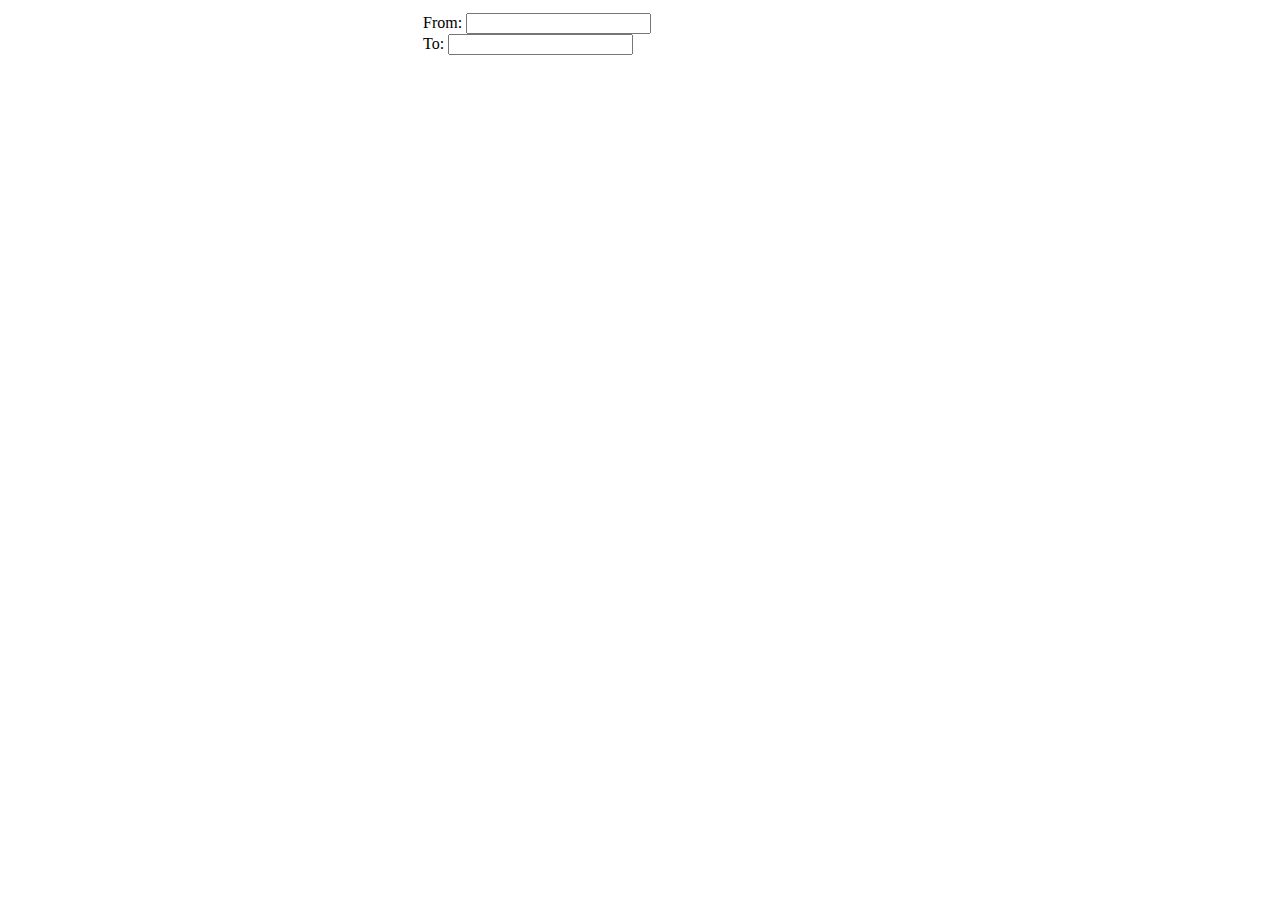
<file: index.html>
<!DOCTYPE HTML>
<html>
<head>
   <link rel="stylesheet" type="text/css" href="index.css"></link>
   <script type="text/javascript" src="index.js"></script>
   <script type="text/javascript" src="http://maps.google.com/maps/api/js?sensor=false"></script>
</head>
<body>

<ul class="mas">
	<li><div id="map"></div></li>
	<li><div id="search">
		From: <input type="text"></input><br>
		To: <input type="text"></input>
	</div></li>
<ul>

<script>load();</script>
</body>

</html>
</file>
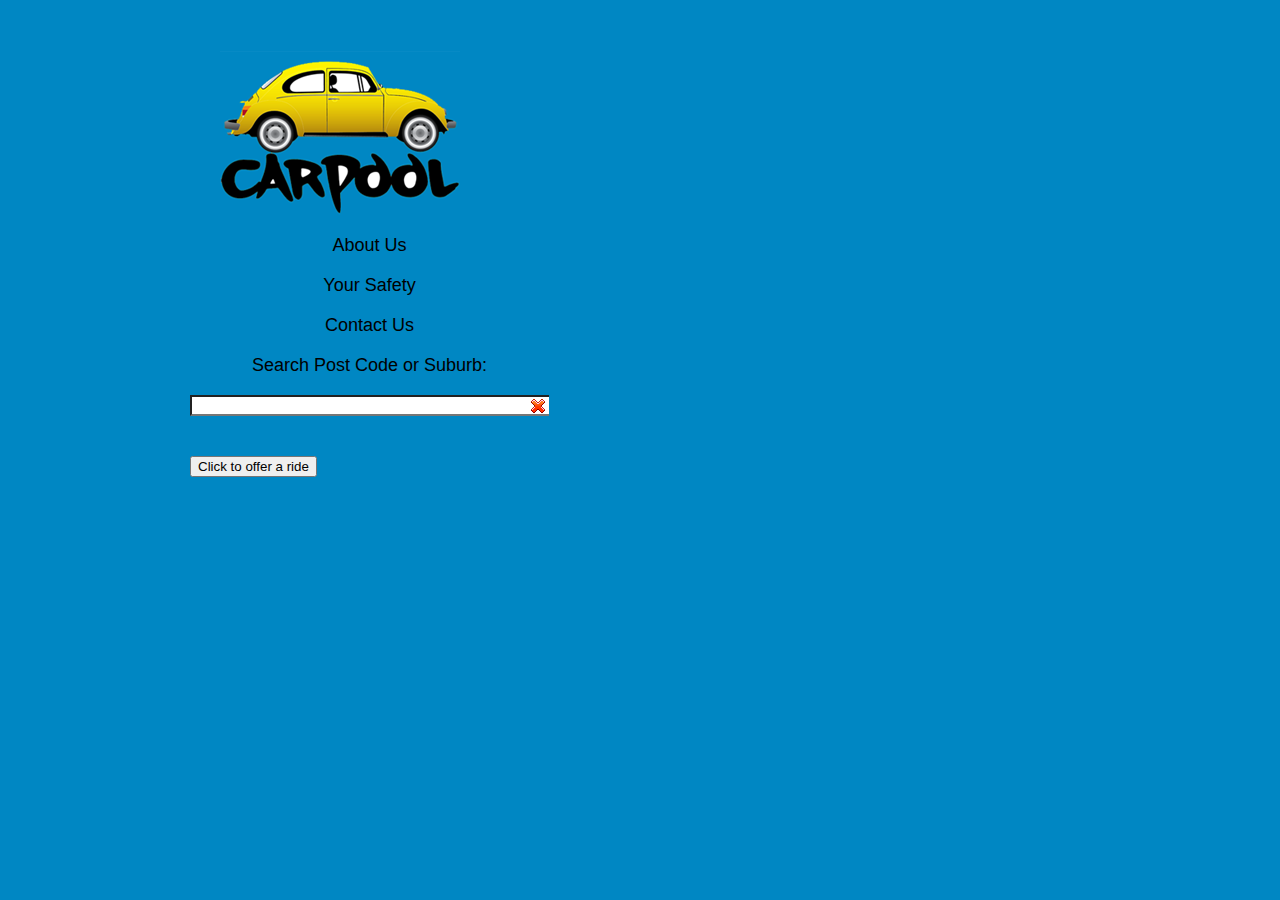
<file: server/WebContent/index.html>
<!DOCTYPE HTML>
<html>
<head>
	<link rel="stylesheet" type="text/css" href="index.css"></link>
	<link rel="stylesheet" type="text/css" href="buttons.css"></link>
	<link type="text/css" href="css/smoothness/jquery-ui-1.8.5.custom.css" rel="stylesheet" />
	
	<script type="text/javascript" src="js/jquery-1.4.2.js"></script>
	<script type="text/javascript" src="js/jquery-ui-1.8.5.custom.min.js"></script>
	<script type="text/javascript" src="js/jquery.form.js"></script>
	<script type="text/javascript" src="http://maps.google.com/maps/api/js?sensor=false"></script>
	<script type="text/javascript" src="index.js"></script>
	<script type="text/javaScript" src="http://j.maxmind.com/app/geoip.js"></script>
</head>
    <body>
		<div id="container">
			<div id="menuAndMap">
        <div id="menu"> 
        	<table width="300px" cellspacing="0px" cellpadding="0px" border="0" align="center" >
            <tr> <td width="300px" height="195px"><a href="index.html"><img src="images/logo.png" height="195" width="300" align="top" style="border-style: none" alt="CarPool Logo" /></a></td> </tr>
            <tr> <td width="300px" height="40px" align="center" > <a href="todo.html" style="text-decoration:none; color:#000;"> About Us </a> </td> </tr>
            <tr> <td width="300px" height="40px" align="center" > <a href="todo.html" style="text-decoration:none; color:#000;"> Your Safety </a> </td> </tr>  
            <tr> <td width="300px" height="40px" align="center" > <a href="todo.html" style="text-decoration:none; color:#000;"> Contact Us </a> </td> </tr>
            <tr> <td width="300px" height="40px" align="center" > Search Post Code or Suburb: </td> </tr>
            <tr> <td width="300px" height="40px" align="center" > <input type="text" id="from" class="invalid" onKeyUp="validate('address',this);search(this.value);" size="40px"></input> </td> </tr>
    			</table>
        </div>
        	<div id="map"> </div>   
        <div style="clear:both"> </div>
      </div>
      <div id="table">
      	<div id="searchCars">
					<button type="button" onClick="$('#addCar').slideDown();$('#searchCars').slideUp();">Click to offer a ride</button>
					<div id="res"></div>
				</div>
        <div id="addCar" title="Enter Trip" style="display:none; ">
          <form id="tripForm" action="SaveAddressServlet" method="post">
          	<table width="800px" cellspacing="5px" cellpadding="0px" border="0" align="left">
              <tr> <td width="285px" height="26px" align="center"> ETA City:  </td> <td> <input type="text" name="etaCity" size="15%"> </td> </tr>
              <tr> <td width="285px" height="26px" align="center"> ETA Home:  </td> <td> <input type="text" name="etcHome" size="15%"> </td> </tr> 
              <tr> <td width="285px" height="26px" align="center"> Contact Name:</td> <td> <input type="text" name="contactName" size="50%"> </td></tr> 
              <tr> <td width="285px" height="26px" align="center"> Email:  			</td> <td> <input type="text" name="email" size="50%"> </td> </tr>
              <tr> <td width="285px" height="26px" align="center"> Phone: 			</td> <td> <input type="text" name="phone" size="50%"> </td> </tr>
              <tr> <td width="285px" height="26px" align="center"> Rego/Licence:</td> <td> <input type="text" name="rego" size="15%"> </td> </tr>
            </table>
            <button type="submit">Submit</button> <button type="button" onClick="$('#searchCars').slideDown();$('#addCar').slideUp();">Cancel</button>       
           </form>
				</div>
   		</div>
    </div>
    
<script type="text/javascript">
	// bind 'tripForm' and provide a simple callback function 
	$('#tripForm').ajaxForm(function() { 
		alert("Thank you for your comment!"); 
		$('#searchCars').slideDown();
		$('#addCar').slideUp();
	});
	
	load();
	
	search ($("#from").value);
</script>
</body>

</html>
</file>
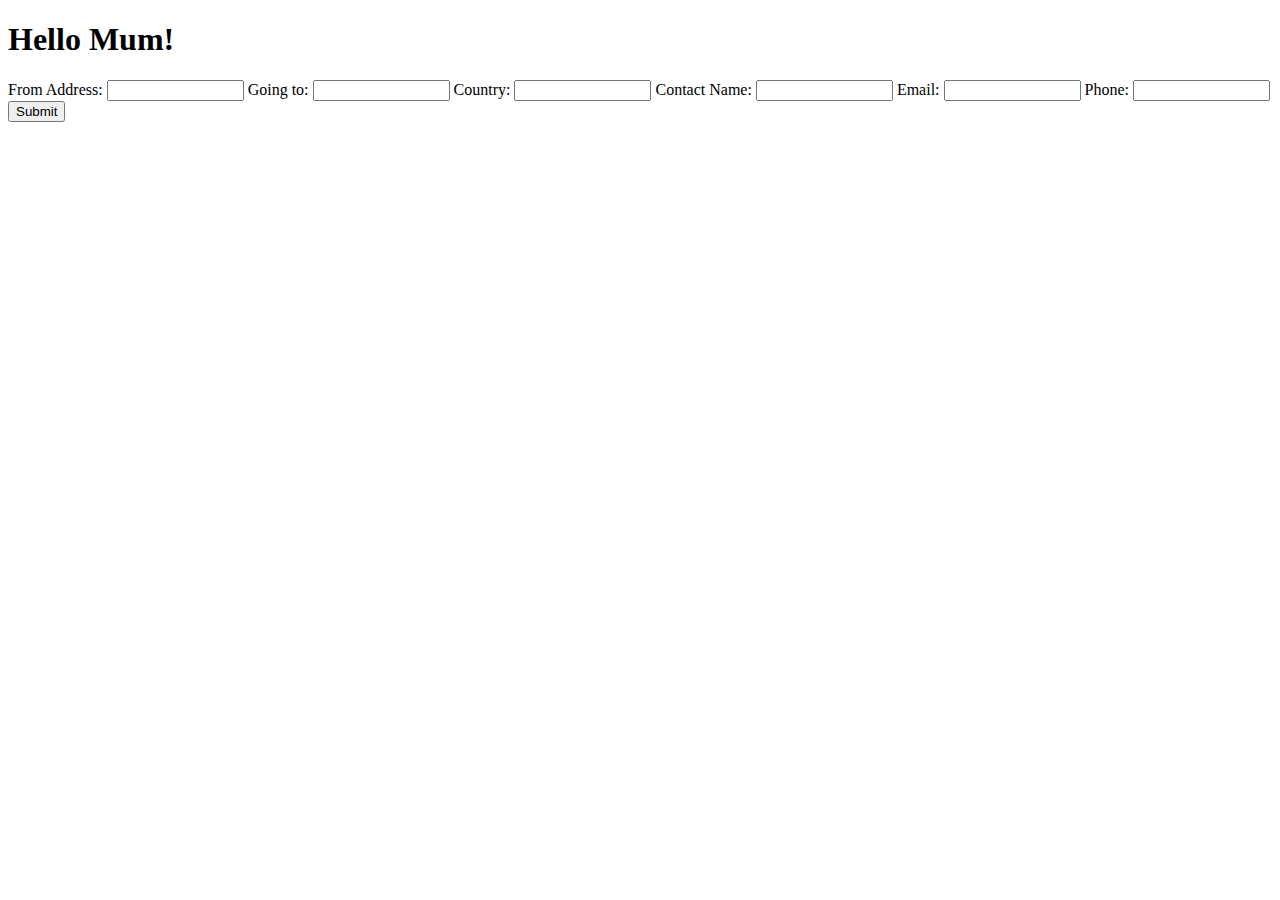
<file: server/WebContent/CarPoolPage.html>
<!DOCTYPE HTML PUBLIC "-//W3C//DTD HTML 4.01 Transitional//EN"
   "http://www.w3.org/TR/html4/loose.dtd">

<html>
    <head>
        <meta http-equiv="Content-Type" content="text/html; charset=UTF-8">
        <title>JSP Page</title>
    </head>
    <body>
        <h1>Hello Mum!</h1>

        <form action="SaveAddressServlet" method="post">
            From Address: <input type="text" name="from" size="14">
            Going to: <input type="text" name="to" size="14">
            Country: <input type="text" name="country" size="14">
            Contact Name: <input type="text" name="contactName" size="14">
            Email: <input type="text" name="email" size="14">
            Phone: <input type="text" name="phone" size="14">
                    
            <input type="submit">
        </form>
    </body>
</html>
</file>
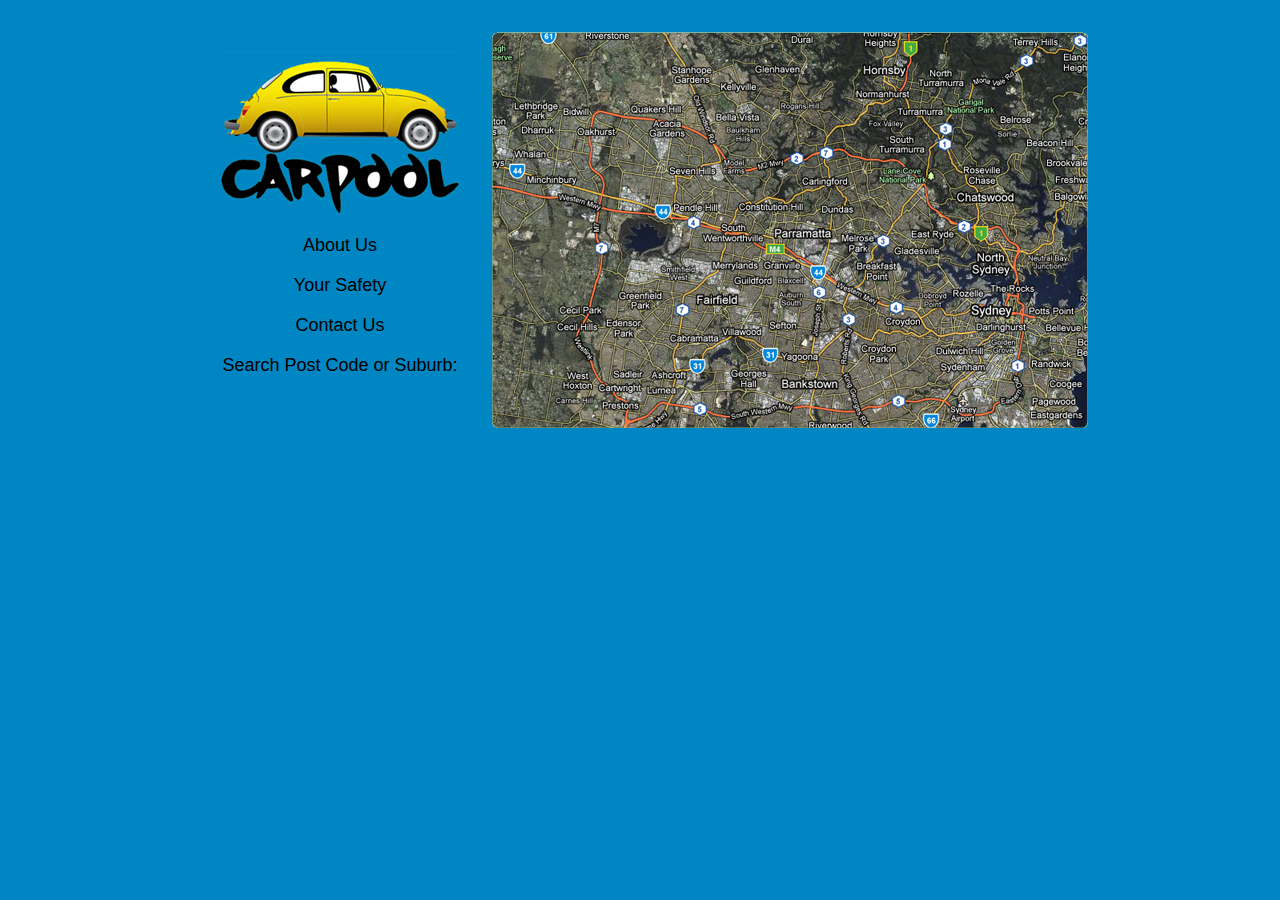
<file: server/WebContent/CarPoolPage_nate.html>
<!DOCTYPE HTML PUBLIC "-//W3C//DTD HTML 4.01 Transitional//EN"
   "http://www.w3.org/TR/html4/loose.dtd">

<html>
    <head>
    	<link href="carpool.css" rel="stylesheet" type="text/css" />
        <meta http-equiv="Content-Type" content="text/html; charset=UTF-8">
        <title>JSP Page</title>
    </head>
    <body class="carpool">
		<div id="container">
			<div id="menuAndMap">
        <div id="menu"> 
        	<table width="300px" cellspacing="0px" cellpadding="0px" border="0" align="center" >
            <tr> <td width="300px" height="195px"><a href="CarPoolPage.html"><img src="images/logo.png" height="195" width="300" align="top" style="border-style: none" alt="CarPool Logo" /></a></td> </tr>
            <tr> <td width="300px" height="40px" align="center" > <a href="todo.html" style="text-decoration:none; color:#000;"> About Us </a> </td> </tr>
            <tr> <td width="300px" height="40px" align="center" > <a href="todo.html" style="text-decoration:none; color:#000;"> Your Safety </a> </td> </tr>  
            <tr> <td width="300px" height="40px" align="center" > <a href="todo.html" style="text-decoration:none; color:#000;"> Contact Us </a> </td> </tr>
            <tr> <td width="300px" height="40px" align="center" > Search Post Code or Suburb: </td> </tr>
            <tr> <td width="300px" height="40px" align="center" > </td> </tr>
    			</table>
        </div>
        	<div id="map"> 
          	<div id="mapBorder"> </div>
        	</div>   
        <div style="clear:both"> </div>
      </div> 
      <div id="table">
      <!--
      <form action="SaveAddressServlet" method="post">
        <table width="800px" cellspacing="0px" cellpadding="0px" border="0" align="center">
        <tr> <td width="213px" height="26px" align="center"> <img src="images/country.png" height="26" width="213" align="top" style="border-style: none" alt="Country:" /> </a> </td> <td> <input type="text" name="country" size="100%"> </td> </tr>
        <tr> <td width="213px" height="26px" align="center"> <img src="images/from.png" height="26" width="213" align="top" style="border-style: none" alt="From:" /> </a> </td> <td> <input type="text" name="from" size="100%"> </td> </tr>
        <tr> <td width="213px" height="26px" align="center"> <img src="images/to.png" height="26" width="213" align="top" style="border-style: none" alt="To:" /> </a> </td> <td> <input type="text" name="to" size="100%"> </td></tr> 
        <tr> <td width="213px" height="26px" align="center"> <img src="images/name.png" height="26" width="213" align="top" style="border-style: none" alt="Name:" /> </a> </td> <td> <input type="text" name="contactName" size="100%"> </td> </tr>
        <tr> <td width="213px" height="26px" align="center"> <img src="images/phone.png" height="26" width="213" align="top" style="border-style: none" alt="Phone:" /> </a> </td> <td> <input type="text" name="phone" size="100%"> </td> </tr>
        <tr> <td width="213px" height="26px" align="center"> <img src="images/email.png" height="26" width="213" align="top" style="border-style: none" alt="Email:" /> </a> </td> <td> <input type="text" name="email" size="100%"> </td> </tr>
      	</table>           
	      <div style=" padding-left:130px"> <input type="submit"> </div>
	    </form> -->
   	</div>
		</body>
</html>
</file>
<file: index.css>
#map {
	width:400px;
	height:400px;
}

.mas {
	list-style-type: none;
	padding: 0px;
	margin: 0px;
}

.mas li {
	float:left;
	padding:5px;
}
</file>
<file: server/WebContent/index.css>
@charset "UTF-8";

html {
	line-height: 1;
}

body  {
	font: 100% Arial, Helvetica, Verdana, sans-serif;
	margin: 0; 
	padding: 0;
	text-align: center; 
	color: #000000;
	height:100%;
	background: #0087C3;
	text-decoration:none;
}

#container {
	height: auto;
	width: 1200px;  
	background: #0087C3;
	margin: 0 auto; 
	border: 5px #000;
	text-align: left; 
	font-size:18px;
	padding-top: 30px;
} 

#menuAndMap {
	height: 400px;
	width: 900px;  
	margin: 0 auto; 
	border: 0px solid #FFF;
	padding-bottom:25px;
}

#menu {
	float:left;
	height: 400px;
	width: 300px;  
	margin: 0 auto; 
	border: 0px;
	padding: 0px;
	background-image: url(images/logo.png);
	background-position:top;
	background-repeat:no-repeat;
	text-decoration:none;
}
#menu a: hover {
	text-decoration:none;
	color:#FFF;
}

#map {
	float:right;
	height: 400px;
	width: 600px;  
	margin: 0 auto; 
	border: 0px;
	padding: 0px;
}
 
#table {
	height: auto;
	width: 900px;  
	margin: 0 auto; 
	border: 0px;
}

#res table {
	width: 900px;
	border:solid;
	border-spacing:0px;
	border-width:2px;
}

#res table tr {
	padding:5px 0px;
	background-color: #FFF;
	margin:0px;
}

#res table tr td {
	border:solid;
	border-width:1px;
	margin:0px;
	padding:5px;
}

.highlight td {
	background-color: #E0E0E0;
}

.mas {
	list-style-type: none;
	padding: 0px;
	margin: 0px;
}

.mas li {
	float:left;
	padding:5px;
}

 #search {
	background-image:url(search_icon.png);
	background-repeat: no-repeat;
}
	

#from {
	padding-right:18px;
	border-right:20px;
}

.valid {
	background-image:url(ok.gif);
	background-repeat: no-repeat;
	background-position: 99% 50%;
}

.invalid {
	background-image:url(bad.gif);
	background-repeat: no-repeat;
	background-position: 99% 50%;
}
</file>
<file: server/WebContent/buttons.css>
/* BonBon Buttons 1.0 by simurai.com

Usage:
	
	Default button: 			<a href="" class="button">Label</a>
	More fancy with icon: 		<a href="" class="button orange glossy" data-icon="★">Label</a>
	
Following additional class names are supported:
		
	Color: 		orange, pink, blue, green, transparent
	Font: 		serif
	Material: 	glossy, glass
	Size: 		xs, xl
	Shape: 		round, oval, brackets, skew, back, knife, shield, drop, morph
	Icon only: 	icon
	Disabled:	disabled

*/


@import url(http://fonts.googleapis.com/css?family=Droid+Sans:bold+Lobster);
@import url(http://fonts.googleapis.com/css?family=Lobster);

/* -------------- THE button -------------- */
.button {

/* text */
	text-decoration: 		none;
	font: 					24px/1em 'Droid Sans', sans-serif;
	font-weight: 			bold;
	text-shadow: 			rgba(255,255,255,.5) 0 1px 0;
	-webkit-user-select: 	none;
	-moz-user-select: 		none;
	
	
/* layout */
	padding: 				.5em .6em .4em .6em;
	margin: 				.5em;
	display: 				inline-block;
	position: 				relative;
	
	-webkit-border-radius: 	8px;
	-moz-border-radius: 	8px;
	
/* effects */
	border-top: 		1px solid rgba(255,255,255,0.8);
	border-bottom: 		1px solid rgba(0,0,0,0.1);
	
	background-image: 	-webkit-gradient(radial, 50% 0, 100, 50% 0, 0, from( rgba(255,255,255,0) ), to( rgba(255,255,255,0.7) )), url(noise.png);
	background-image: 	-moz-radial-gradient(top, ellipse cover, rgba(255,255,255,0.7) 0%, rgba(255,255,255,0) 100%), url(noise.png);

	-webkit-transition: background .2s ease-in-out;
	-moz-transition: 	background .2s ease-in-out;
	
/* color */
	color: 				hsl(0, 0%, 40%) !important;
	background-color: 	hsl(0, 0%, 75%);
	
	-webkit-box-shadow: inset rgba(255,254,255,0.6) 0 0.3em .3em, inset rgba(0,0,0,0.15) 0 -0.1em .3em, /* inner shadow */ 
						hsl(0, 0%, 60%) 0 .1em 3px, hsl(0, 0%, 45%) 0 .3em 1px, /* color border */
						rgba(0,0,0,0.2) 0 .5em 5px; /* drop shadow */
	-moz-box-shadow: 	inset rgba(255,254,255,0.6) 0 0.3em .3em, inset rgba(0,0,0,0.15) 0 -0.1em .3em, /* inner shadow */ 
						hsl(0, 0%, 60%) 0 .1em 3px, hsl(0, 0%, 45%) 0 .3em 1px, /* color border */
						rgba(0,0,0,0.2) 0 .5em 5px; /* drop shadow */
}


/* -------------- icon -------------- */
.button:before {
	font: 			1.2em/0 sans-serif;
	content: 		attr(data-icon); /* gets the icon value from the custom data attribute and puts it infront of the button label */
	margin-right: 	0.4em;
	
	
}
/* icon only */
.icon {
	font-weight: normal;
	font-style: normal;
	text-indent: 	-999em;
}
.icon:before { 
	margin-right: 	0;
	display: 		block;
	height: 		0;
	text-indent: 	0px;	
}



/* -------------- colours -------------- */

.button.orange {
	color: 				hsl(39, 100%, 30%) !important;
	background-color: 	hsl(39, 100%, 50%);

	-webkit-box-shadow: inset rgba(255,254,255,0.6) 0 0.3em .3em, inset rgba(0,0,0,0.15) 0 -0.1em .3em, /* inner shadow */ 
							hsl(39, 100%, 40%) 0 .1em 3px, hsl(39, 100%, 30%) 0 .3em 1px, /* color border */
							rgba(0,0,0,0.2) 0 .5em 5px; /* drop shadow */
	-moz-box-shadow: 	inset rgba(255,254,255,0.6) 0 0.3em .3em, inset rgba(0,0,0,0.15) 0 -0.1em .3em, /* inner shadow */ 
							hsl(39, 100%, 40%) 0 .1em 3px, hsl(39, 100%, 30%) 0 .3em 1px, /* color border */
							rgba(0,0,0,0.2) 0 .5em 5px; /* drop shadow */
}
.button.orange:hover { 	background-color: hsl(39, 100%, 65%); }


.button.blue {
	color: 				hsl(208, 50%, 40%) !important;
	background-color: 	hsl(208, 100%, 75%);
	
	-webkit-box-shadow: inset rgba(255,254,255,0.6) 0 0.3em .3em, inset rgba(0,0,0,0.15) 0 -0.1em .3em, /* inner shadow */ 
							hsl(208, 50%, 55%) 0 .1em 3px, hsl(208, 50%, 40%) 0 .3em 1px, /* color border */
							rgba(0,0,0,0.2) 0 .5em 5px;	/* drop shadow */
	-moz-box-shadow: 	inset rgba(255,254,255,0.6) 0 0.3em .3em, inset rgba(0,0,0,0.15) 0 -0.1em .3em, /* inner shadow */ 
							hsl(208, 50%, 55%) 0 .1em 3px, hsl(208, 50%, 40%) 0 .3em 1px, /* color border */
							rgba(0,0,0,0.2) 0 .5em 5px;	/* drop shadow */
}
.button.blue:hover { 	background-color: hsl(208, 100%, 83%); }

.button.green {
	color: 				hsl(88, 70%, 30%) !important;
	background-color: 	hsl(88, 70%, 60%);
	-webkit-box-shadow: inset rgba(255,254,255,0.6) 0 0.3em .3em, inset rgba(0,0,0,0.15) 0 -0.1em .3em, /* inner shadow */ 
							hsl(88, 70%, 40%) 0 .1em 3px, hsl(88, 70%, 30%) 0 .3em 1px, /* color border */
							rgba(0,0,0,0.2) 0 .5em 5px; /* drop shadow */
	-moz-box-shadow: 	inset rgba(255,254,255,0.6) 0 0.3em .3em, inset rgba(0,0,0,0.15) 0 -0.1em .3em, /* inner shadow */ 
							hsl(88, 70%, 40%) 0 .1em 3px, hsl(88, 70%, 30%) 0 .3em 1px, /* color border */
							rgba(0,0,0,0.2) 0 .5em 5px; /* drop shadow */
}
.button.green:hover { 	background-color: hsl(88, 70%, 75%); }

.button.pink {
	color: 				hsl(340, 100%, 30%) !important;
	background-color: 	hsl(340, 100%, 75%);
	-webkit-box-shadow: inset rgba(255,254,255,0.6) 0 0.3em .3em, inset rgba(0,0,0,0.15) 0 -0.1em .3em, /* inner shadow */ 
							hsl(340, 70%, 50%) 0 .1em 3px, hsl(340, 80%, 40%) 0 .3em 1px, /* color border */
							rgba(0,0,0,0.2) 0 .5em 5px; /* drop shadow */
	-moz-box-shadow: 	inset rgba(255,254,255,0.6) 0 0.3em .3em, inset rgba(0,0,0,0.15) 0 -0.1em .3em, /* inner shadow */ 
							hsl(340, 70%, 50%) 0 .1em 3px, hsl(340, 80%, 40%) 0 .3em 1px, /* color border */
							rgba(0,0,0,0.2) 0 .5em 5px; /* drop shadow */
}
.button.pink:hover { 	background-color: hsl(340, 100%, 83%); }



.button.transparent {
	color: 	rgba(0,0,0,0.5) !important;
}
.button.transparent, .button.transparent:hover, .button.transparent:active {
	background-color: transparent;
	background-image: none;
}



/* -------------- States -------------- */

.button:hover {
	background-color: 	hsl(0, 0%, 83%);
	
	-webkit-transform: 	translateY(-1px);
	-moz-transform: 	translateY(-1px);
}

.button:active {
	background-image: 	-webkit-gradient(radial, 50% 0, 100, 50% 0, 0, from( rgba(255,255,255,0) ), to( rgba(255,255,255,0) )), url(noise.png);
	background-image: 	-moz-gradient(radial, 50% 0, 100, 50% 0, 0, from( rgba(255,255,255,0) ), to( rgba(255,255,255,0) )), url(noise.png);

	-webkit-box-shadow: inset rgba(255,255,255,0.6) 0 0.3em .3em, inset rgba(0,0,0,0.2) 0 -0.1em .3em, /* inner shadow */ 
							rgba(0,0,0,0.4) 0 .1em 1px, /* border */
							rgba(0,0,0,0.2) 0 .2em 6px; /* drop shadow */
	-moz-box-shadow: 	inset rgba(255,255,255,0.6) 0 0.3em .3em, inset rgba(0,0,0,0.2) 0 -0.1em .3em, /* inner shadow */ 
							rgba(0,0,0,0.4) 0 .1em 1px, /* border */
							rgba(0,0,0,0.2) 0 .2em 6px; /* drop shadow */

	-webkit-transform: 	translateY(.2em);
	-moz-transform: 	translateY(.2em);
}

.button:focus {
	outline: none;
}

.button.disabled, .button.disabled:hover {
	opacity: 			.5;
	cursor: 			default;
	color: 				rgba(0,0,0,0.2) !important;
	text-shadow: 		none !important;
	background-color: 	rgba(0,0,0,0.05);
	background-image: 	none;
	border-top: 		none;

	-webkit-box-shadow: inset rgba(255,254,255,0.4) 0 0.3em .3em, inset rgba(0,0,0,0.1) 0 -0.1em .3em, /* inner shadow */ 
							rgba(0,0,0,0.3) 0 .1em 1px, /* border */
							rgba(0,0,0,0.2) 0 .2em 6px; /* drop shadow */
	-moz-box-shadow: 	inset rgba(255,254,255,0.4) 0 0.3em .3em, inset rgba(0,0,0,0.1) 0 -0.1em .3em, /* inner shadow */ 
							rgba(0,0,0,0.3) 0 .1em 1px, /* border */
							rgba(0,0,0,0.2) 0 .2em 6px; /* drop shadow */

	-webkit-transform: 	translateY(5px);
	-moz-transform: 	translateY(5px);
}

/* -------------- Fonts -------------- */

.serif { 
	font-family: 'Lobster', serif;
	font-weight: 			normal;
}


/* -------------- Sizes -------------- */

.xs { font-size: 16px; }
.xl { font-size: 32px; }


/* -------------- Materials -------------- */

.button.glossy:after, .button.glass:after {
	content: 	"";
	position: 	absolute; 
    width: 		90%;
    height: 	60%;
    top: 		0;
    left: 		5%;    
    
    -webkit-border-radius: 	.5em .5em 1em 1em / .5em .5em 2em 2em;    
    -moz-border-radius: 	.5em .5em 1em 1em / .5em .5em 2em 2em;
    
    background-image: 		-webkit-gradient(linear, 0% 0, 100% 0, from( rgba(255,255,255,.55) ), to( rgba(255,255,255,.5) ),
    							color-stop(.5, rgba(255,255,255,0)), color-stop(.8, rgba(255,255,255,0)) );	
    background-image: 		-moz-linear-gradient(left, rgba(255,255,255,.6), rgba(255,255,255,0), rgba(255,255,255,0), rgba(255,255,255,.5) );	
}
.button.glossy:active:after,
.button.glass:active:after,
.button.disabled:after { opacity: .6; }

.button.icon.glossy:after,
.button.icon.glass:after { height: 75% ; }

/* -------------- Glass + Transparent -------------- */
.button.glass {
	text-shadow: rgba(255,255,255,.5) 0 -1px 0, rgba(0,0,0,0.18) 0 .18em .15em;
}
.button.glass:active {
	text-shadow: rgba(255,255,255,.3) 0 1px 0, rgba(0,0,0,0.15) 0 .18em .15em;
}


/* -------------- Shapes -------------- */

/* round */
.round, .round.glossy:after, .round.glass:after { 
	border-top: none; 
	-webkit-border-radius: 	1em; 
	-moz-border-radius: 	1em; 
}

/* oval */
.oval {
	border-top: 			none; 
	padding-left: 			.8em;
	padding-right: 			.8em;
	-webkit-border-radius: 	5em / 2em; 
	-moz-border-radius: 	5em / 2em; 
}
.oval.glossy:after, .oval.glass:after { 	
	top: 					5%;
	-webkit-border-radius: 	5em / 2em 2em 1em 1em; 
	-moz-border-radius: 	5em / 2em 2em 1em 1em; 
}
.oval.icon {
	padding-left: 			.8em;
	padding-right: 			.8em;	
	-webkit-border-radius: 	1.5em / 1em; 
	-moz-border-radius: 	1.5em / 1em; 
}
.oval.icon.glossy:after, .oval.icon.glass:after {	
	-webkit-border-radius: 	1.5em / 1em; 
	-moz-border-radius: 	1.5em / 1em; 
}

/* brackets */
.brackets, .brackets.glossy:after, .brackets.glass:after { 
	border-top: 			none; 
	-webkit-border-radius: 	.5em / 1em;
	-moz-border-radius: 	.5em / 1em;
}

/* skew */
.skew { 
	border-top: 			none; 
	padding-right: 			1.2em;
	padding-left: 			0.8em;	
	-webkit-border-radius: 	5em 1em / 5em 1em;  
	-moz-border-radius: 	5em 1em / 5em 1em;  
}
.skew.glossy:after, .skew.glass:after { 	
	left: 10%;
	-webkit-border-radius: 	7em 1em / 5em 1em;
	-moz-border-radius: 	7em 1em / 5em 1em;
}
.skew.icon { 	
	padding-right: 			.9em;
	padding-left: 			.8em;
}

/* back */
.back, .back.glossy:after, .back.glass:after { 
	border-top-color: 		rgba(255,255,255,0.5);
	-webkit-border-radius: 	1.6em 1.6em 1em 1em / 4em 4em 1em 1em; 
	-moz-border-radius: 	1.6em 1.6em 1em 1em / 4em 4em 1em 1em; 
}
.back.glossy:after, .back.glass:after { 
	 left: 	6%;
	 width:	88%;
}

/* knife */
.knife { 						
	padding-left: 1.5em;
	-webkit-border-radius: 	.2em .5em .5em 8em / .2em .5em .5em 5em; 
	-moz-border-radius: 	.2em .5em .5em 8em / .2em .5em .5em 5em; 
}
.knife.glossy:after, .knife.glass:after {
	left: 					3%;
	width: 					97%; 		
	-webkit-border-radius: 	.1em .5em .5em 8em / .1em .5em .5em 2em;   
	-moz-border-radius: 	.1em .5em .5em 8em / .1em .5em .5em 2em;   
}
.knife.glossy.icon:after, .knife.glass.icon:after { 
	left: 					5%; 
	width: 					95%;
	-webkit-border-radius: 	.5em .5em 1em 6em / .5em .5em 1em 4em; 
	-moz-border-radius: 	.5em .5em 1em 6em / .5em .5em 1em 4em; 
}

/* shield */
.shield, .shield.glossy:after, .shield.glass:after { 
	-webkit-border-radius: 	.4em .4em 2em 2em / .4em .4em 3em 3em; 
	-moz-border-radius: 	.4em .4em 2em 2em / .4em .4em 3em 3em;
}
.shield { 							
	padding-left: 	.8em;
	padding-right: 	.8em;
}
.shield.icon { 						
	padding-left: 	.6em; 
	padding-right: 	.6em;
}

/* drop */
.drop {
	border-top: none;
	-webkit-border-radius: 	2em 5em  2em .6em / 2em 4em 2em .6em; 
	-moz-border-radius: 	2em 5em  2em .6em / 2em 4em 2em .6em; 
}
.drop.glossy:after, .drop.glass:after { 
	left: 4%;
	-webkit-border-radius: 	2em 6em  2em 1em / 2em 4em 2em 2em; 
	-moz-border-radius: 	2em 6em  2em 1em / 2em 4em 2em 2em;
}
.drop.icon { 	
	padding-right: .6em; 
}


/* morph */
.morph {
	border-top: none;
	-webkit-border-radius: 	5em / 2em;
	-moz-border-radius: 	5em / 2em;
	-webkit-transition: 	-webkit-border-radius .3s ease-in-out;
	-moz-transition: 		-moz-border-radius .3s ease-in-out;
}
.morph:hover { 
	-webkit-border-radius: 	.4em .4em 2em 2em / .4em .4em 3em 3em;
	-moz-border-radius: 	.4em .4em 2em 2em / .4em .4em 3em 3em;
}
.morph:active { 
	-webkit-border-radius: 	.3em;
	-moz-border-radius: 	.3em;
}
.morph:after { 
	display: none;
}




/* Some ugly hacks for FF. 
Thanks to David Hund for some help - http://valuedstandards.com/static/test/buttons/ */
@-moz-document url-prefix() {
	.button { text-align: center; }
	.icon { padding: .5em 1em; }
	.icon:before { margin-left: -.42em; float: left; }
	
	.drop.icon { padding-right: 1.1em; }
	.shield.icon { padding-left: 1.1em; padding-right: 1.1em; }
	.skew.icon { padding-right: 1.4em; padding-left: 1.3em; }
	.oval.icon { padding-left: 1.3em; padding-right: 1.3em;	}
	.knife { padding-left: 2em; }
}




/* Damn, this became a fat baby..  */
</file>
<file: server/WebContent/carpool.css>
@charset "UTF-8";

html {
	line-height: 1;
}

body  {
	font: 100% Arial, Helvetica, Verdana, sans-serif;
	margin: 0; 
	padding: 0;
	text-align: center; 
	color: #000000;
	height:100%;
	background: #0087C3;
	text-decoration:none;
}

.carpool #container {
	height: auto;
	width: 1200px;  
	background: #0087C3;
	margin: 0 auto; 
	border: 2px;
	text-align: left; 
	font-size:18px;
	padding-top: 30px;
} 

.carpool #menuAndMap {
	height: 400px;
	width: 900px;  
	margin: 0 auto; 
	border: 0px solid #FFF;
	padding: 0px;
}

.carpool #menu {
	float:left;
	height: 400px;
	width: 300px;  
	margin: 0 auto; 
	border: 0px;
	padding: 0px;
	background-image: url(images/logo.png);
	background-position:top;
	background-repeat:no-repeat;
	text-decoration:none;
}
.carpool #menu a:hover {
	text-decoration:none;
	color:#FFF;
}

.carpool #mapBorder {
	float:right;
	height: 400px;
	width: 600px;  
	margin: 0 auto; 
	border: 0px;
	padding: 0px;
	background-image:url(images/mapBorder.png);
	background-repeat:no-repeat;
}

.carpool #map {
	float:right;
	height: 400px;
	width: 600px;  
	margin: 0 auto; 
	border: 0px;
	padding: 0px;
	background-image:url(images/dummyMap.png);
	background-repeat:no-repeat;
}





.carpool #table {
	height: 400px;
	width: 900px;  
	margin: 0 auto; 
	border: 0px;
}
</file>
